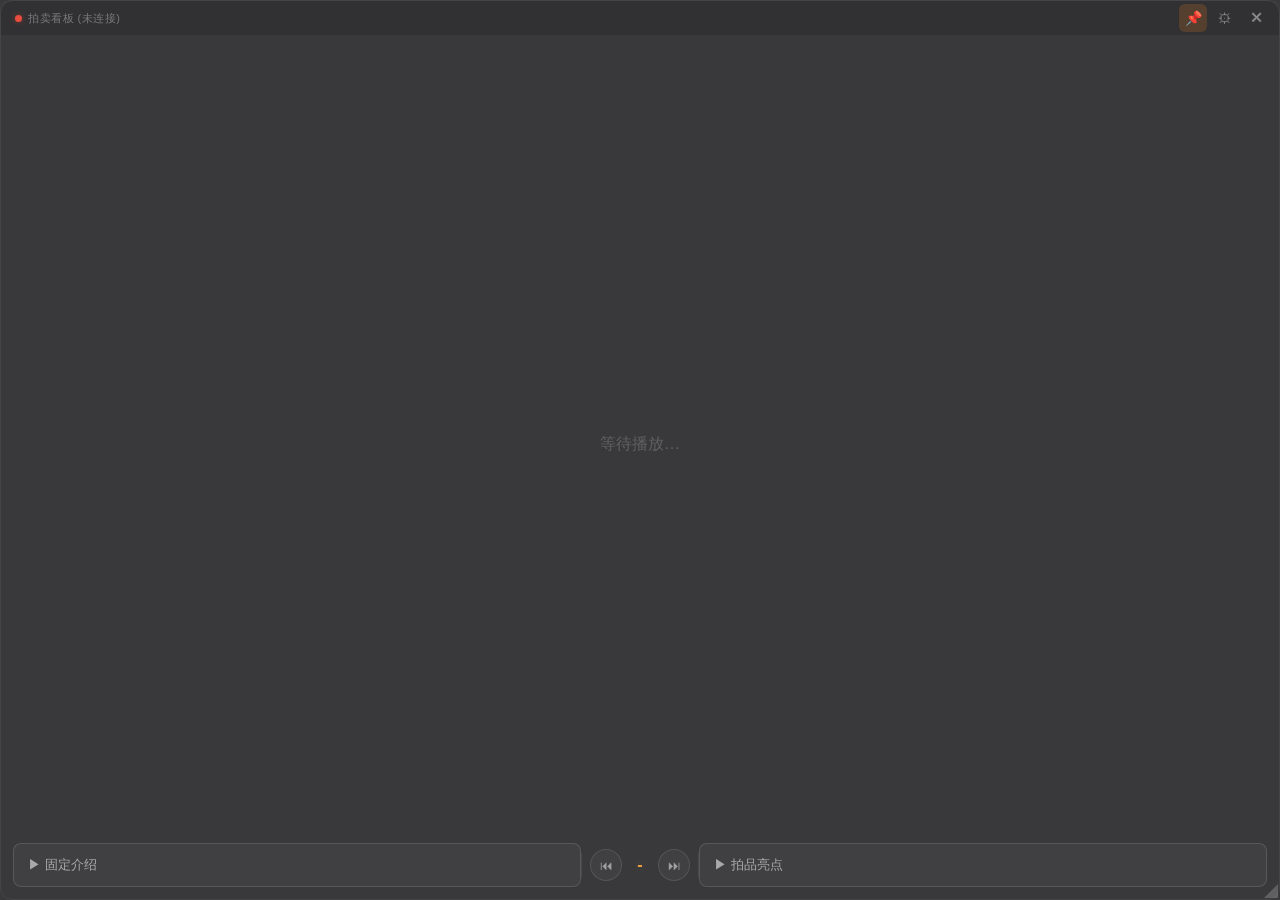
<file: companion/companion.html>
<!DOCTYPE html>
<html lang="zh-CN">
<head>
<meta charset="UTF-8">
<meta name="viewport" content="width=device-width, initial-scale=1.0">
<title>拍卖看板</title>
<style>
    :root {
        --bg-opacity: 0.80;
        --font-size: 36px;
    }
    * { margin: 0; padding: 0; box-sizing: border-box; }
    html, body {
        width: 100%; height: 100%; margin: 0;
        font-family: "Microsoft YaHei", "PingFang SC", "Hiragino Sans GB", sans-serif;
        overflow: hidden;
    }
    body {
        display: flex; flex-direction: column;
        background: rgba(8, 8, 12, var(--bg-opacity));
        border-radius: 12px;
        border: 1px solid rgba(255,255,255,0.06);
    }

    /* ===== 标题栏（禁止文案区）===== */
    .title-bar {
        height: 34px; min-height: 34px;
        display: flex; align-items: center;
        padding: 0 8px 0 14px;
        background: rgba(0,0,0,0.15);
        border-radius: 12px 12px 0 0;
        flex-shrink: 0;
    }
    .title-bar .conn-dot {
        display: inline-block; width: 7px; height: 7px;
        border-radius: 50%; margin-right: 6px; flex-shrink: 0;
    }
    .title-bar .conn-dot.connected { background: #2ecc71; box-shadow: 0 0 6px rgba(46,204,113,0.5); }
    .title-bar .conn-dot.disconnected { background: #e74c3c; box-shadow: 0 0 6px rgba(231,76,60,0.4); }
    .title-bar .title {
        font-size: 11px; color: rgba(255,255,255,0.35);
        letter-spacing: 0.5px; white-space: nowrap;
        overflow: hidden; text-overflow: ellipsis;
    }
    .title-bar .spacer { flex: 1; }
    .title-bar .actions { display: flex; align-items: center; gap: 4px; }
    .title-bar .actions button {
        width: 28px; height: 28px; border: none; border-radius: 6px;
        background: transparent; color: rgba(255,255,255,0.45);
        cursor: pointer; font-size: 14px;
        display: flex; align-items: center; justify-content: center;
        transition: all 0.2s;
    }
    .title-bar .actions button:hover { background: rgba(255,255,255,0.1); color: rgba(255,255,255,0.9); }
    .title-bar .actions button.pin-active { color: #e67e22; background: rgba(230,126,34,0.2); }
    .title-bar .actions button.btn-close:hover { background: rgba(231,76,60,0.5); color: #fff; }

    /* ===== 拍品名称（标题栏延伸）===== */
    .item-name {
        padding: 2px 14px;
        font-size: 12px; color: rgba(255,255,255,0.3);
        white-space: nowrap; overflow: hidden; text-overflow: ellipsis;
        min-height: 18px; flex-shrink: 0;
    }

    /* ===== 字幕区（唯一文案展示区，溢出自动上滚）===== */
    .subtitle-area {
        flex: 1;
        display: flex; align-items: center; justify-content: center;
        padding: 8px 28px;
        overflow-y: auto;
        min-height: 60px;
    }
    .subtitle-area::-webkit-scrollbar { width: 3px; }
    .subtitle-area::-webkit-scrollbar-thumb { background: rgba(255,255,255,0.1); border-radius: 2px; }
    .subtitle-text {
        font-size: var(--font-size); font-weight: 700;
        color: #fff; text-align: center; line-height: 1.5; word-break: break-all;
        text-shadow: 0 0 4px rgba(0,0,0,0.9), 0 0 12px rgba(0,0,0,0.7), 0 0 30px rgba(0,0,0,0.5);
        transition: font-size 0.2s;
        /* 保证可滚动到顶部 */
        scroll-margin-top: 0;
    }
    .subtitle-text.idle {
        font-size: 16px; font-weight: 400;
        color: rgba(255,255,255,0.2); text-shadow: none;
    }

    /* ===== 底部操作栏（禁止文案区）===== */
    .bottom-bar {
        display: flex; align-items: center;
        padding: 8px 12px 12px;
        flex-shrink: 0;
    }
    .audio-btn-wrap {
        flex: 1; display: flex;
        min-width: 0;
    }
    .audio-btn-wrap.left { justify-content: flex-start; }
    .audio-btn-wrap.right { justify-content: flex-end; }

    .audio-btn {
        position: relative;
        width: 100%; height: 44px;
        border: 1px solid rgba(255,255,255,0.12);
        border-radius: 8px;
        background: rgba(255,255,255,0.04);
        color: rgba(255,255,255,0.55);
        cursor: pointer; font-size: 13px;
        overflow: hidden;
        display: flex; align-items: center; justify-content: center;
        padding: 0 14px;
        transition: all 0.2s;
    }
    .audio-btn:hover {
        border-color: rgba(255,255,255,0.22);
        color: rgba(255,255,255,0.85);
    }
    .audio-btn .btn-fill {
        position: absolute; left: 0; top: 0; height: 100%; width: 0%;
        background: rgba(230,126,34,0.35);
        border-radius: 7px 0 0 7px;
        transition: width 0.25s;
        z-index: 0;
    }
    .audio-btn .btn-content {
        position: relative; z-index: 1;
        display: flex; align-items: center; justify-content: space-between;
        width: 100%;
    }
    .audio-btn .btn-icon-label {
        display: flex; align-items: center; gap: 6px;
    }
    .audio-btn .btn-countdown {
        font-size: 11px; color: rgba(255,255,255,0.5);
        font-family: "Consolas", monospace;
        font-variant-numeric: tabular-nums;
        display: none;
    }
    .audio-btn.playing {
        border-color: rgba(230,126,34,0.5);
        color: #f0a040;
    }
    .audio-btn.playing .btn-icon-label { color: #f0a040; font-weight: 600; }
    .audio-btn.playing .btn-countdown { display: inline; color: #f0a040; }

    /* 中栏 */
    .nav-group {
        display: flex; align-items: center; gap: 6px;
        padding: 0 8px; flex-shrink: 0;
    }
    .nav-group button {
        width: 32px; height: 32px;
        border: 1px solid rgba(255,255,255,0.1);
        border-radius: 50%;
        background: rgba(255,255,255,0.04);
        color: rgba(255,255,255,0.5);
        cursor: pointer; font-size: 13px;
        transition: all 0.2s;
        display: flex; align-items: center; justify-content: center;
    }
    .nav-group button:hover {
        background: rgba(255,255,255,0.12); color: #fff;
        border-color: rgba(255,255,255,0.2);
    }
    .nav-group .item-num {
        font-size: 16px; color: #f0a040;
        font-weight: 800; min-width: 24px; text-align: center;
        font-variant-numeric: tabular-nums;
        text-shadow: 0 0 8px rgba(240,160,64,0.3);
    }
    .divider {
        width: 1px; height: 24px;
        background: rgba(255,255,255,0.08);
        flex-shrink: 0;
    }

    /* ===== 设置面板 ===== */
    .settings-overlay {
        position: fixed; top: 0; left: 0; width: 100%; height: 100%;
        background: rgba(0,0,0,0.55);
        display: none; align-items: center; justify-content: center;
        z-index: 100;
    }
    .settings-overlay.show { display: flex; }
    .settings-panel {
        background: #1a1a24;
        border: 1px solid rgba(255,255,255,0.1);
        border-radius: 12px; padding: 28px 24px;
        width: 310px; max-width: 90vw;
        box-shadow: 0 20px 60px rgba(0,0,0,0.6);
    }
    .settings-panel h3 {
        font-size: 14px; color: rgba(255,255,255,0.65);
        margin-bottom: 20px; font-weight: 600;
    }
    .settings-row { margin-bottom: 16px; }
    .settings-row .row-label { font-size: 12px; color: rgba(255,255,255,0.45); }
    .settings-row-inline { display: flex; align-items: center; justify-content: space-between; }
    .settings-row-inline .row-label { margin-bottom: 0; }
    .adj-group { display: flex; align-items: center; gap: 8px; }
    .adj-group button {
        width: 30px; height: 30px;
        border: 1px solid rgba(255,255,255,0.12);
        border-radius: 6px;
        background: rgba(255,255,255,0.06);
        color: rgba(255,255,255,0.7);
        cursor: pointer; font-size: 16px; line-height: 1;
        transition: all 0.15s;
    }
    .adj-group button:hover {
        background: rgba(230,126,34,0.3);
        border-color: rgba(230,126,34,0.4); color: #fff;
    }
    .adj-group .adj-val {
        min-width: 48px; text-align: center;
        font-size: 13px; color: #e67e22; font-weight: 600;
    }
    .settings-row input[type=text] {
        width: 100%; padding: 7px 10px; margin-top: 6px;
        border: 1px solid rgba(255,255,255,0.1);
        border-radius: 6px; background: rgba(255,255,255,0.04);
        color: rgba(255,255,255,0.65); font-size: 11px;
        outline: none;
    }
    .settings-row input[type=text]:focus { border-color: rgba(230,126,34,0.4); }
    .settings-row .toggle-row {
        display: flex; align-items: center; justify-content: space-between;
        font-size: 12px; color: rgba(255,255,255,0.45);
    }
    .settings-row .toggle-switch {
        width: 42px; height: 24px;
        background: rgba(255,255,255,0.15);
        border-radius: 12px; cursor: pointer;
        position: relative; transition: background 0.2s;
    }
    .settings-row .toggle-switch.on { background: rgba(230,126,34,0.55); }
    .settings-row .toggle-switch::after {
        content: ''; position: absolute;
        top: 3px; left: 3px;
        width: 18px; height: 18px;
        background: #fff; border-radius: 50%;
        transition: left 0.2s;
    }
    .settings-row .toggle-switch.on::after { left: 21px; }
    .settings-panel .close-btn {
        display: block; width: 100%; margin-top: 20px;
        padding: 10px; border: 1px solid rgba(255,255,255,0.08);
        border-radius: 8px; background: rgba(255,255,255,0.05);
        color: rgba(255,255,255,0.55); font-size: 13px;
        cursor: pointer; transition: all 0.2s;
    }
    .settings-panel .close-btn:hover { background: rgba(255,255,255,0.1); color: #fff; }

    /* ===== 缩放手柄 ===== */
    .resize-grip {
        position: fixed; bottom: 2px; right: 2px;
        width: 18px; height: 18px; cursor: nwse-resize;
        z-index: 200;
    }
    .resize-grip::after {
        content: ''; position: absolute; bottom: 0; right: 0;
        width: 0; height: 0;
        border-style: solid;
        border-width: 0 0 14px 14px;
        border-color: transparent transparent rgba(255,255,255,0.2) transparent;
    }
</style>
</head>
<body>

<!-- 标题栏 -->
<div class="title-bar">
    <span class="conn-dot disconnected" id="connDot"></span>
    <span class="title" id="connLabel">拍卖看板</span>
    <span class="spacer"></span>
    <div class="actions">
        <button id="btnPin" onclick="togglePin()" title="切换置顶">📌</button>
        <button id="btnSettings" onclick="toggleSettings()" title="设置">⚙</button>
        <button class="btn-close" onclick="closeWindow()" title="关闭 (Esc)">✕</button>
    </div>
</div>

<!-- 拍品名称 -->
<div class="item-name" id="itemName"></div>

<!-- 字幕区 -->
<div class="subtitle-area" id="subtitleArea">
    <div class="subtitle-text idle" id="subtitle">等待播放…</div>
</div>

<!-- 底部操作栏 -->
<div class="bottom-bar">
    <div class="audio-btn-wrap left">
        <button class="audio-btn" id="btnTemplate" onclick="audioBtnClick('template')">
            <span class="btn-fill" id="fillTemplate"></span>
            <span class="btn-content">
                <span class="btn-icon-label">▶ 固定介绍</span>
                <span class="btn-countdown" id="cdTemplate"></span>
            </span>
        </button>
    </div>

    <span class="divider"></span>

    <div class="nav-group">
        <button onclick="navItem(-1)" title="上一件 (←)">⏮</button>
        <span class="item-num" id="itemNum">-</span>
        <button onclick="navItem(1)" title="下一件 (→)">⏭</button>
    </div>

    <span class="divider"></span>

    <div class="audio-btn-wrap right">
        <button class="audio-btn" id="btnCommentary" onclick="audioBtnClick('commentary')">
            <span class="btn-fill" id="fillCommentary"></span>
            <span class="btn-content">
                <span class="btn-icon-label">▶ 拍品亮点</span>
                <span class="btn-countdown" id="cdCommentary"></span>
            </span>
        </button>
    </div>
</div>

<!-- 缩放手柄 -->
<div class="resize-grip" id="resizeGrip"></div>

<!-- 设置面板 -->
<div class="settings-overlay" id="settingsOverlay" onclick="closeSettings(event)">
    <div class="settings-panel" onclick="event.stopPropagation()">
        <h3>⚙ 看板设置</h3>
        <div class="settings-row settings-row-inline">
            <span class="row-label">字幕字号</span>
            <div class="adj-group">
                <button onclick="adjFontSize(-2)">-</button>
                <span class="adj-val" id="valFontSize">36px</span>
                <button onclick="adjFontSize(+2)">+</button>
            </div>
        </div>
        <div class="settings-row">
            <div class="toggle-row">
                <span>窗口置顶</span>
                <div class="toggle-switch on" id="togglePinSwitch" onclick="togglePin()"></div>
            </div>
        </div>
        <div class="settings-row">
            <div class="row-label">服务器地址</div>
            <input type="text" id="inputServerUrl" placeholder="wss://funsun.liubaizhiying.cn/ws/playback">
        </div>
        <button class="close-btn" onclick="toggleSettings()">关闭</button>
    </div>
</div>

<script>
    var DEFAULT_SERVER = 'wss://funsun.liubaizhiying.cn/ws/playback';
    var _ws = null, _wsReconnectTimer = null, _wsReconnectDelay = 3000;
    var _state = null, _pinned = true, _lastSettings = {};
    var _pendingIndex = null;
    var _finishedAudio = {};  // 追踪每个拍品的已播放状态 { '0_template': true, '0_commentary': true }

    // ===== 设置 =====
    function loadSettings() {
        try { _lastSettings = JSON.parse(localStorage.getItem('companion_settings')) || {}; }
        catch(e) { _lastSettings = {}; }
        return _lastSettings;
    }
    function saveSettings(s) { Object.assign(_lastSettings, s); localStorage.setItem('companion_settings', JSON.stringify(_lastSettings)); }

    function applySettings() {
        var s = loadSettings();
        var fs = s.fontSize || 36;
        document.getElementById('valFontSize').textContent = fs + 'px';
        document.documentElement.style.setProperty('--font-size', fs + 'px');
        _pinned = s.pinned !== undefined ? s.pinned : true;
        if (window.pywebview && window.pywebview.api) { window.pywebview.api.set_on_top(_pinned); }
        syncPinUI();
        document.getElementById('inputServerUrl').value = s.serverUrl || DEFAULT_SERVER;
    }

    function adjFontSize(delta) {
        var s = loadSettings();
        var fs = Math.max(20, Math.min(100, (s.fontSize || 36) + delta));
        s.fontSize = fs; saveSettings(s);
        document.getElementById('valFontSize').textContent = fs + 'px';
        document.documentElement.style.setProperty('--font-size', fs + 'px');
        // 字号变化后滚动字幕到顶部
        document.getElementById('subtitleArea').scrollTop = 0;
    }

    // ===== WebSocket =====
    function getWsUrl() { return loadSettings().serverUrl || DEFAULT_SERVER; }

    function wsConnect() {
        if (_ws && (_ws.readyState === WebSocket.OPEN || _ws.readyState === WebSocket.CONNECTING)) return;
        _ws = new WebSocket(getWsUrl());
        _ws.onopen = function() {
            _ws.send(JSON.stringify({type:'hello',role:'companion'}));
            _wsReconnectDelay = 3000; setConnected(true);
            // 默认显示序号 1
            if (_pendingIndex === null && !_state) {
                _pendingIndex = 0;
                document.getElementById('itemNum').textContent = '1';
                document.getElementById('itemName').textContent = '#1';
            }
            // 如果服务器有缓存状态，会立即收到 playback_state
            // 否则 1.5 秒后主动请求展开拍品 #1
            var checkState = _state;
            setTimeout(function() {
                if (!_state && _ws && _ws.readyState === WebSocket.OPEN) {
                    _ws.send(JSON.stringify({type:'control', action:'select_item', index:0}));
                }
            }, 1500);
        };
        _ws.onmessage = function(e) {
            try {
                var msg = JSON.parse(e.data);
                if (msg.type === 'playback_state') {
                    var newIndex = msg.index;
                    var oldIndex = _state ? _state.index : -1;
                    if (newIndex !== oldIndex) { _finishedAudio = {}; }
                    _state = msg; _pendingIndex = null;
                    if (msg.playing) {
                        delete _finishedAudio[newIndex + '_' + msg.audio_type];
                    }
                    updateUI(msg);
                } else if (msg.type === 'idle') {
                    if (_state) {
                        var finishedType = _state.audio_type;
                        _finishedAudio[_state.index + '_' + finishedType] = true;
                        _state.playing = false;
                        _state.progress = 0;
                        _state.current_time = _state.duration || 0;
                        updateUI(_state);
                        showFinished(finishedType);
                    }
                } else if (msg.type === 'no_audio') {
                    if (_state) {
                        _state.playing = false; _state.progress = 0;
                        updateUI(_state);
                    }
                    showNoAudio(msg.audio_type);
                } else if (msg.type === 'browser_connected') {
                    // 浏览器就绪，但没有播放状态 → 延迟发送避免 onmessage 内 send 导致断连
                    if (!_state) {
                        _pendingIndex = 0;
                        document.getElementById('itemNum').textContent = '1';
                        document.getElementById('itemName').textContent = '#1';
                        setTimeout(function() {
                            if (_ws && _ws.readyState === WebSocket.OPEN) {
                                _ws.send(JSON.stringify({type:'control', action:'select_item', index:0}));
                            }
                        }, 200);
                    }
                }
            } catch(err) {}
        };
        _ws.onclose = function() {
            _ws = null; setConnected(false);
            if (_wsReconnectTimer) clearTimeout(_wsReconnectTimer);
            _wsReconnectTimer = setTimeout(function() {
                wsConnect(); _wsReconnectDelay = Math.min(_wsReconnectDelay * 2, 30000);
            }, _wsReconnectDelay);
        };
        _ws.onerror = function() { if (_ws) { _ws.close(); } };
    }

    function sendControl(action, extra) {
        var msg = { type: 'control', action: action };
        if (_state) { msg.index = _state.index; msg.audio_type = _state.audio_type; }
        if (extra) Object.assign(msg, extra);
        if (_ws && _ws.readyState === WebSocket.OPEN) { _ws.send(JSON.stringify(msg)); }
    }

    function audioBtnClick(type) {
        if (!_state) return;
        var isActive = (_state.audio_type === type);
        if (isActive && _state.playing) {
            // 暂停当前
            sendControl('pause');
            _state.playing = false;
            updateAudioBtns(type, null, 0, 0, 0);
        } else if (isActive && !_state.playing) {
            // 恢复播放
            sendControl('play');
            _state.playing = true;
            updateAudioBtns(type, type, 0, _state.duration || 1, 0);
        } else {
            // 切换到另一种音频：重置旧按钮，激活新按钮
            var oldType = _state.audio_type;
            _state.audio_type = type;
            _state.playing = true;
            _state.progress = 0;
            _state.current_time = 0;
            // 强制重置旧按钮（清除填充和倒计时）
            updateOneBtn(oldType === 'template' ? 'Template' : 'Commentary',
                oldType === 'template' ? '固定介绍' : '拍品亮点',
                false, false, 0, 0, 0);
            // 激活新按钮
            updateOneBtn(type === 'template' ? 'Template' : 'Commentary',
                type === 'template' ? '固定介绍' : '拍品亮点',
                true, true, 0, _state.duration || 1, 0);
            sendControl('play', { audio_type: type });
        }
    }

    function navItem(delta) {
        // 计算目标序号
        var curIdx = _state ? _state.index : (_pendingIndex !== null ? _pendingIndex : -1);
        var targetIdx = curIdx + delta;
        if (targetIdx < 0) return;

        // 立即清空 UI
        _pendingIndex = targetIdx;
        _state = null;
        goIdle();

        // 更新序号显示
        document.getElementById('itemNum').textContent = targetIdx + 1;
        document.getElementById('itemName').textContent = '#' + (targetIdx + 1);

        // 发送控制
        var action = delta < 0 ? 'prev_item' : 'next_item';
        sendControl(action, { index: curIdx });
    }

    function goIdle() {
        var subEl = document.getElementById('subtitle');
        subEl.textContent = '等待播放…';
        subEl.className = 'subtitle-text idle';
        document.getElementById('subtitleArea').scrollTop = 0;
        resetAudioBtns();
    }

    function showNoAudio(audioType) {
        var subEl = document.getElementById('subtitle');
        subEl.textContent = '当前没有音频';
        subEl.className = 'subtitle-text idle';
        document.getElementById('subtitleArea').scrollTop = 0;
        // 按钮全部重置
        updateOneBtn('Template', '固定介绍', false, false, 0, 0, 0);
        updateOneBtn('Commentary', '拍品亮点', false, false, 0, 0, 0);
    }

    function showFinished(audioType) {
        var subEl = document.getElementById('subtitle');
        subEl.textContent = '播放完成';
        subEl.className = 'subtitle-text idle';
        document.getElementById('subtitleArea').scrollTop = 0;
        if (audioType === 'template') {
            var btn = document.getElementById('btnTemplate');
            btn.classList.remove('playing');
            btn.querySelector('.btn-icon-label').textContent = '▶ 固定介绍';
            document.getElementById('cdTemplate').textContent = '已播放';
            document.getElementById('cdTemplate').style.display = 'inline';
            document.getElementById('fillTemplate').style.width = '100%';
            updateOneBtn('Commentary', '拍品亮点', false, false, 0, 0, 0);
        } else {
            var btn = document.getElementById('btnCommentary');
            btn.classList.remove('playing');
            btn.querySelector('.btn-icon-label').textContent = '▶ 拍品亮点';
            document.getElementById('cdCommentary').textContent = '已播放';
            document.getElementById('cdCommentary').style.display = 'inline';
            document.getElementById('fillCommentary').style.width = '100%';
            updateOneBtn('Template', '固定介绍', false, false, 0, 0, 0);
        }
    }

    function setConnected(ok) {
        document.getElementById('connDot').className = 'conn-dot ' + (ok ? 'connected' : 'disconnected');
        document.getElementById('connLabel').textContent = ok ? '拍卖看板' : '拍卖看板 (未连接)';
    }

    // ===== UI =====
    function updateUI(msg) {
        if (!msg) { goIdle(); document.getElementById('itemNum').textContent = '-'; document.getElementById('itemName').textContent = ''; return; }

        var subEl = document.getElementById('subtitle');
        var num = (msg.index !== undefined) ? (msg.index + 1) : '?';

        // 序号（仅数字）
        document.getElementById('itemNum').textContent = num;
        // 标题
        document.getElementById('itemName').textContent = '#' + num + ' ' + (msg.name || '');

        // 字幕
        if (msg.subtitle) {
            subEl.textContent = msg.subtitle;
            subEl.className = 'subtitle-text';
        }

        // 字幕区自动滚到顶部（新句子从顶部开始）
        document.getElementById('subtitleArea').scrollTop = 0;

        // 按钮状态
        updateAudioBtns(msg.audio_type, (msg.playing ? msg.audio_type : null), msg.progress || 0, msg.duration || 0, msg.current_time || 0);
    }

    function resetAudioBtns() {
        updateAudioBtns(null, null, 0, 0, 0);
    }

    function updateAudioBtns(activeType, playingType, progress, duration, currentTime) {
        var idx = _state ? _state.index : 0;
        var tFinished = _finishedAudio[idx + '_template'];
        var cFinished = _finishedAudio[idx + '_commentary'];

        if (tFinished) {
            showFinishedBtn('Template', '固定介绍');
        } else if (activeType === 'template') {
            updateOneBtn('Template', '固定介绍', true, playingType === 'template', progress, duration, currentTime);
        } else {
            updateOneBtn('Template', '固定介绍', false, false, 0, 0, 0);
        }

        if (cFinished) {
            showFinishedBtn('Commentary', '拍品亮点');
        } else if (activeType === 'commentary') {
            updateOneBtn('Commentary', '拍品亮点', true, playingType === 'commentary', progress, duration, currentTime);
        } else {
            updateOneBtn('Commentary', '拍品亮点', false, false, 0, 0, 0);
        }
    }

    function showFinishedBtn(id, label) {
        var btn = document.getElementById('btn' + id);
        btn.classList.remove('playing');
        btn.querySelector('.btn-icon-label').textContent = '▶ ' + label;
        document.getElementById('fill' + id).style.width = '100%';
        var cd = document.getElementById('cd' + id);
        cd.textContent = '已播放';
        cd.style.display = 'inline';
    }

    function updateOneBtn(id, label, isActive, isPlaying, progress, duration, currentTime) {
        var btn = document.getElementById('btn' + id);
        var fill = document.getElementById('fill' + id);
        var cd = document.getElementById('cd' + id);

        btn.classList.toggle('playing', isPlaying);
        fill.style.width = (isActive ? (progress * 100) : 0) + '%';

        var icon = isPlaying ? '⏸' : '▶';
        btn.querySelector('.btn-icon-label').textContent = icon + ' ' + label;

        if (isPlaying && duration > 0) {
            var remaining = Math.max(0, Math.ceil(duration - currentTime));
            var m = Math.floor(remaining / 60);
            var s = remaining % 60;
            cd.textContent = '-' + m + ':' + (s < 10 ? '0' : '') + s;
        } else {
            cd.textContent = '';
        }
        cd.style.display = (isPlaying && duration > 0) ? 'inline' : 'none';
    }

    // ===== 窗口操作 =====
    function closeWindow() {
        if (window.pywebview && window.pywebview.api) { window.pywebview.api.close_window(); }
    }
    function togglePin() {
        _pinned = !_pinned; saveSettings({ pinned: _pinned }); syncPinUI();
        if (window.pywebview && window.pywebview.api) { window.pywebview.api.set_on_top(_pinned); }
    }
    function syncPinUI() {
        document.getElementById('btnPin').classList.toggle('pin-active', _pinned);
        document.getElementById('togglePinSwitch').classList.toggle('on', _pinned);
    }

    // ===== 设置面板 =====
    function toggleSettings() { document.getElementById('settingsOverlay').classList.toggle('show'); }
    function closeSettings(e) {
        if (e.target === document.getElementById('settingsOverlay'))
            document.getElementById('settingsOverlay').classList.remove('show');
    }
    document.getElementById('inputServerUrl').addEventListener('change', function() {
        saveSettings({ serverUrl: this.value.trim() || '' });
        if (_ws) { _ws.close(); }
        if (_wsReconnectTimer) { clearTimeout(_wsReconnectTimer); _wsReconnectTimer = null; }
        _wsReconnectDelay = 1000; wsConnect();
    });

    // ===== 窗口缩放（右下角手柄）=====
    (function() {
        var _resizing = false;
        var _rsStartX = 0, _rsStartY = 0;
        var _rsStartW = 0, _rsStartH = 0;

        document.getElementById('resizeGrip').addEventListener('mousedown', function(e) {
            _resizing = true;
            _rsStartX = e.screenX;
            _rsStartY = e.screenY;
            _rsStartW = window.innerWidth;
            _rsStartH = window.innerHeight;
            e.preventDefault();
            e.stopPropagation();
        });
        document.addEventListener('mousemove', function(e) {
            if (!_resizing) return;
            var newW = Math.max(420, _rsStartW + (e.screenX - _rsStartX));
            var newH = Math.max(260, _rsStartH + (e.screenY - _rsStartY));
            if (window.pywebview && window.pywebview.api) {
                try { window.pywebview.api.resize_window(newW, newH); } catch(ex) {}
            }
        });
        document.addEventListener('mouseup', function() { _resizing = false; });
    })();

    // ===== 初始化 =====
    applySettings(); wsConnect();

    document.addEventListener('keydown', function(e) {
        if (e.target.tagName === 'INPUT' && e.code !== 'Escape') return;
        switch(e.code) {
            case 'Space': e.preventDefault(); if (_state) sendControl('toggle'); break;
            case 'ArrowLeft': navItem(-1); break;
            case 'ArrowRight': navItem(1); break;
            case 'KeyS': if (!e.ctrlKey && !e.metaKey) { e.preventDefault(); toggleSettings(); } break;
            case 'Escape': closeWindow(); break;
        }
    });
</script>
</body>
</html>
</file>
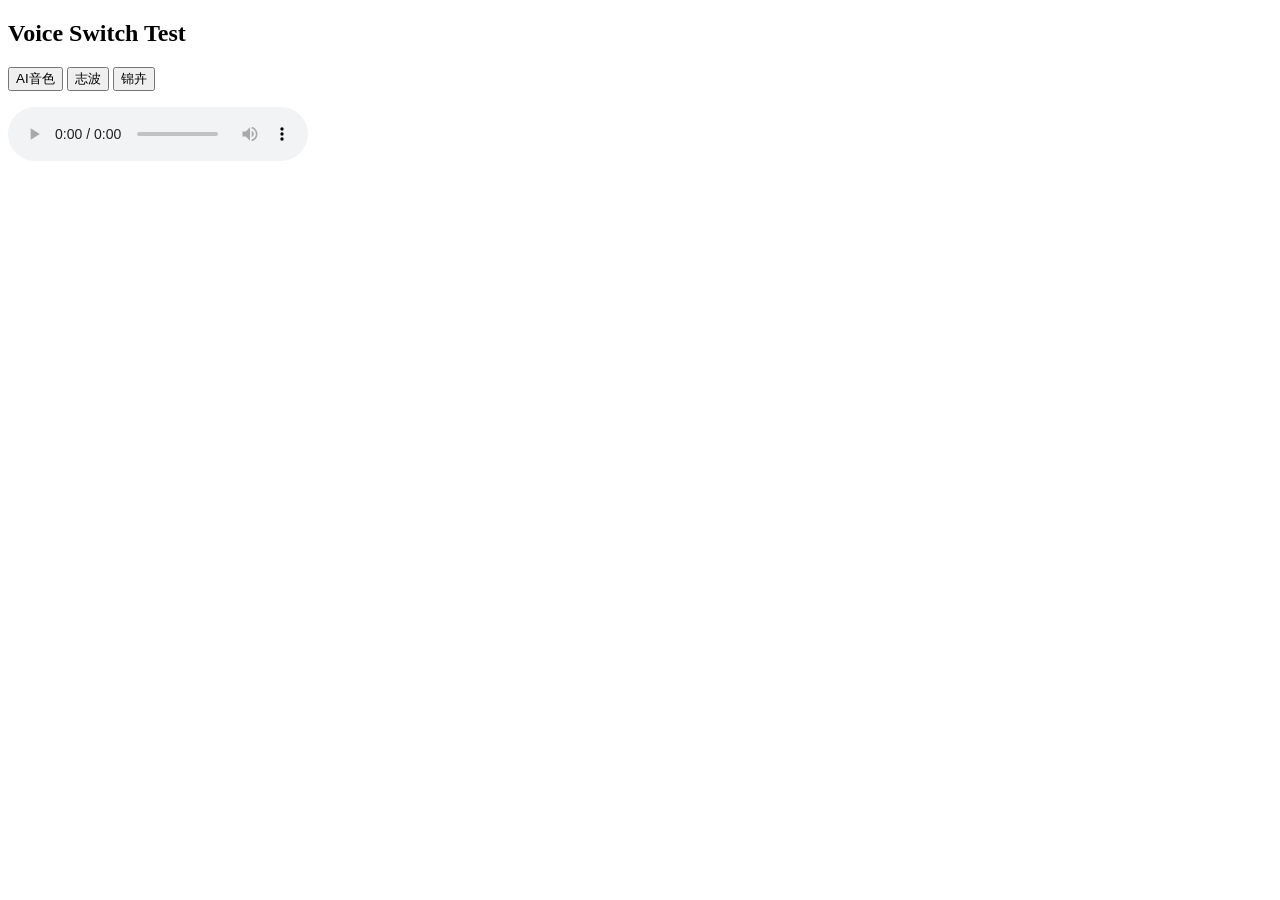
<file: static/voice_test.html>
<!DOCTYPE html>
<html><head><meta charset="UTF-8"><title>Voice Test</title></head><body>
<h2>Voice Switch Test</h2>
<button onclick="test('zh_male_wennuanahu_uranus_bigtts','AI音色')">AI音色</button>
<button onclick="test('S_2fqs4pf62','志波')">志波</button>
<button onclick="test('S_1fqs4pf62','锦卉')">锦卉</button>
<p id="status"></p>
<audio id="player" controls></audio>
<script>
const TEXT = '各位藏友，春风祥玉青花缠枝莲纹马蹄杯，起拍价五千元！';
async function test(voiceId, label) {
  const s = document.getElementById('status');
  s.textContent = `Testing ${label} (${voiceId})...`;
  const resp = await fetch('/api/tts', {
    method: 'POST',
    headers: {'Content-Type':'application/json'},
    body: JSON.stringify({text: TEXT, voice: voiceId}),
    cache: 'no-store',
  });
  const blob = await resp.blob();
  const url = URL.createObjectURL(blob);
  document.getElementById('player').src = url;
  document.getElementById('player').play();
  s.textContent = `${label}: HTTP ${resp.status} | ${blob.size} bytes`;
}
</script>
</body></html>
</file>
